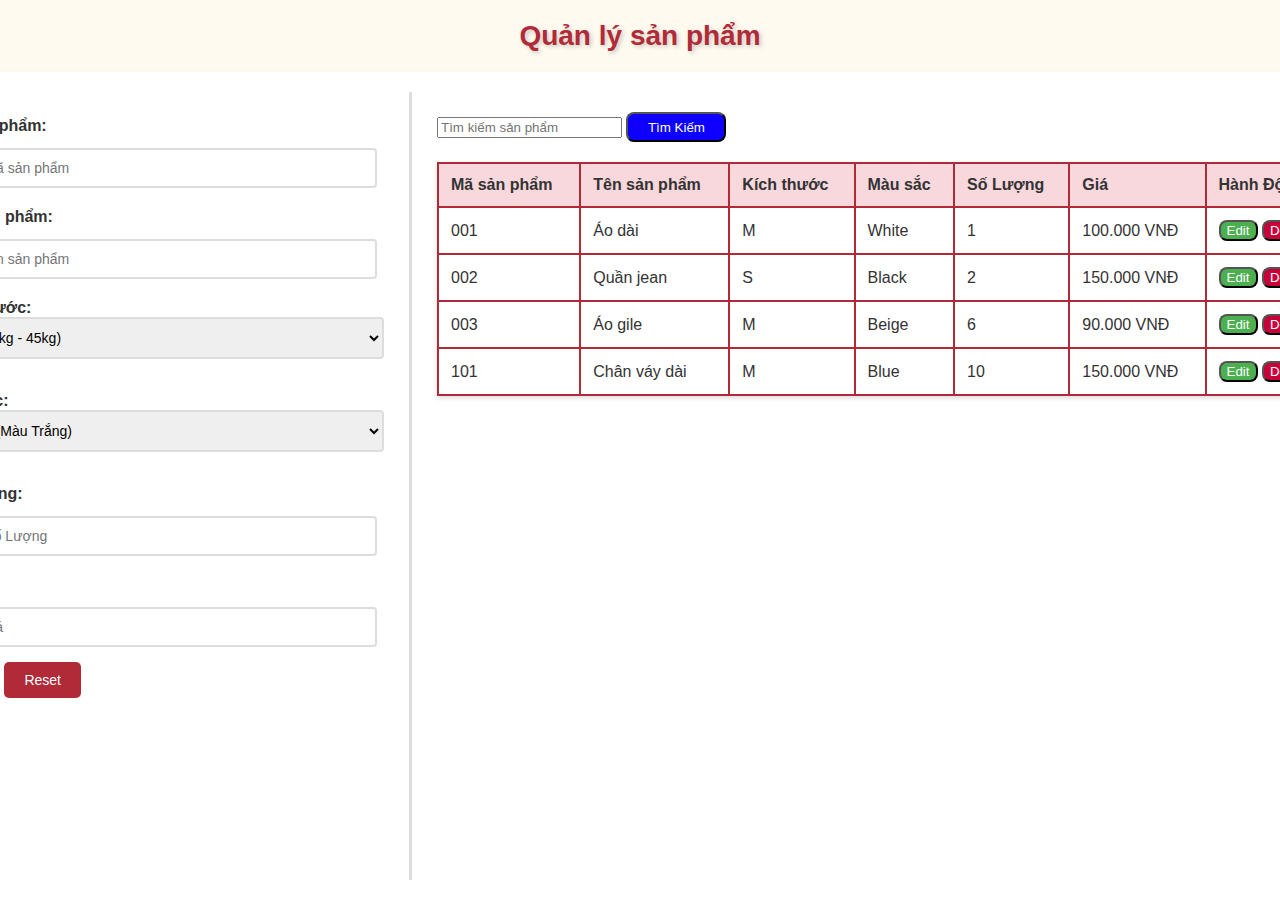
<file: index.html>
<!DOCTYPE html>
<html lang="vi">
<head>
    <meta charset="UTF-8">
    <title>Title</title>
    <link rel="stylesheet" href="style.css">
</head>
<body>
<h1>Quản lý sản phẩm</h1>
<div class="mainbody">
    <div class="form">
        <form method="get" action="/upload" enctype="multipart/form-data">
            <label for="maSanPham">Mã sản phẩm: </label>
            <input type="text" name="mã sản phẩm" id="maSanPham" placeholder="Nhập mã sản phẩm">
            <label for="tenSanPham">Tên sản phẩm: </label>
            <input type="text" name="Tên sản phẩm" id="tenSanPham" placeholder="Nhập tên sản phẩm">
            <label for="kichThuoc">Kích thước:
                <select id="kichThuoc">
                    <option value="XS">XS (38kg - 45kg)</option>
                    <option value="S">S (45kg - 50kg)</option>
                    <option value="M">M (50kg - 57kg)</option>
                    <option value="L">L (57kg - 65kg)</option>
                    <option value="XL">XL (65kg - 75kg)</option>
                    <option value="XXL">XXL (75kg - 85kg)</option>
                </select>
            </label>
            <label for="mauSac">Màu sắc:
                <select id="mauSac">
                    <option value="White">White (Màu Trắng)</option>
                    <option value="Black">Black (Màu Đen)</option>
                    <option value="Blue">Blue (Màu Xanh)</option>
                    <option value="Pink">Pink (Màu Hồng)</option>
                    <option value="Beige">Beige (Màu Be)</option>
                    <option value="Grey">Grey (Màu Xám)</option>
                </select>
            </label>
            <label for="soLuong">Số Lượng: </label>
            <input type="number" id="soLuong" name="soLuong" placeholder="Nhập Số Lượng">
            <label for="gia">Giá: </label>
            <input type="text" name="Giá" id="gia" placeholder="Nhập giá">
            <button type="button" onclick="createProduct()" id="addSp">Add</button>
            <button type="reset"  id="rsSp"> Reset</button>
        </form>
    </div>
    <div class="view">
        <div class="product"><label for="tìm kiếm"></label>
            <input type="text" id="tìm kiếm" name="timKiem" placeholder="Tìm kiếm sản phẩm">
            <button class="btn-search" type="button" onclick="searchProduct()" id="search">Tìm Kiếm</button>
            <table id="table">
                <thead>
                <tr>
                    <th>Mã sản phẩm</th>
                    <th>Tên sản phẩm</th>
                    <th>Kích thước</th>
                    <th>Màu sắc</th>
                    <th>Số Lượng</th>
                    <th>Giá</th>
                    <th>Hành Động</th>
                </tr>
                <thead id="tbody"></thead>
                </thead>
            </table>
        </div>
    </div>
</div>
<script src="form.js"></script>
</body>
</html>
</file>
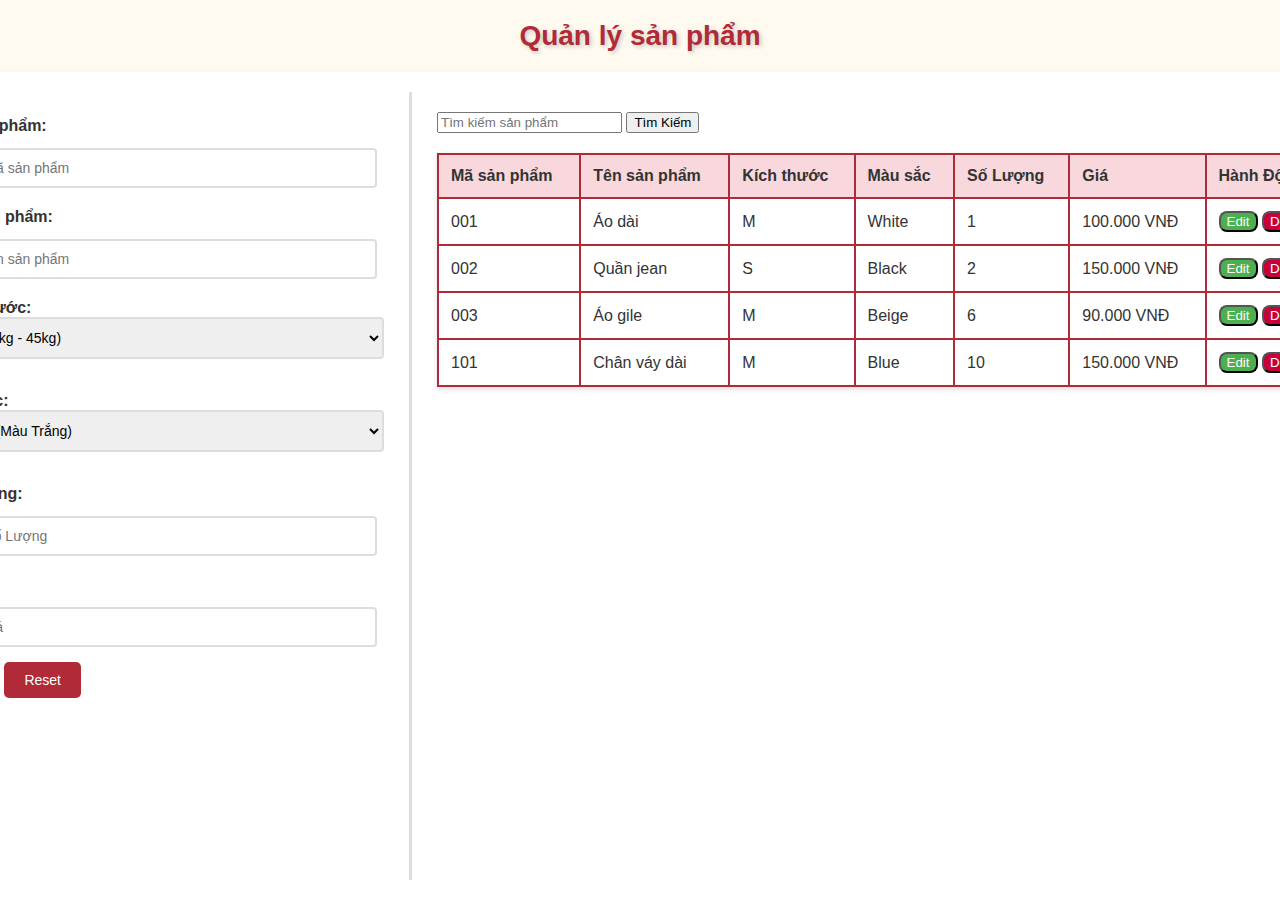
<file: form.html>
<!DOCTYPE html>
<html lang="vi">
<head>
    <meta charset="UTF-8">
    <title>Title</title>
            <link rel="stylesheet" href="style.css">
</head>
<body>
<h1>Quản lý sản phẩm</h1>
<div class="mainbody">
    <div class="form">
        <form method="post" action="/upload" enctype="multipart/form-data">
            <label for="maSanPham">Mã sản phẩm: </label>
            <input type="text" name="mã sản phẩm" id="maSanPham" placeholder="Nhập mã sản phẩm">
            <label for="tenSanPham">Tên sản phẩm: </label>
            <input type="text" name="Tên sản phẩm" id="tenSanPham" placeholder="Nhập tên sản phẩm">
            <label for="kichThuoc">Kích thước:
                <select id="kichThuoc">
                    <option value="XS">XS (38kg - 45kg)</option>
                    <option value="S">S (45kg - 50kg)</option>
                    <option value="M">M (50kg - 57kg)</option>
                    <option value="L">L (57kg - 65kg)</option>
                    <option value="XL">XL (65kg - 75kg)</option>
                    <option value="XXL">XXL (75kg - 85kg)</option>
                </select>
            </label>
            <label for="mauSac">Màu sắc:
                <select id="mauSac">
                    <option value="White">White (Màu Trắng)</option>
                    <option value="Black">Black (Màu Đen)</option>
                    <option value="Blue">Blue (Màu Xanh)</option>
                    <option value="Pink">Pink (Màu Hồng)</option>
                    <option value="Beige">Beige (Màu Be)</option>
                    <option value="Grey">Grey (Màu Xám)</option>
                </select>
            </label>
            <label for="soLuong">Số Lượng: </label>
            <input type="number" id="soLuong" name="soLuong" placeholder="Nhập Số Lượng">
            <label for="gia">Giá: </label>
            <input type="text" name="Giá" id="gia" placeholder="Nhập giá">
            <button type="button" onclick="createProduct()" id="addSp">Add</button>
            <button type="button" onclick="resetProduct()" id="rsSp"> Reset</button>
        </form>
    </div>
    <div class="view">
        <div class="product"><label for="tìm kiếm"></label><input type="text" id="tìm kiếm" name="timKiem" placeholder="Tìm kiếm sản phẩm">
            <button type="button" onclick="searchProduct()" id="search">Tìm Kiếm</button>
            <table id="table">
                <thead>
                <tr>
                    <th>Mã sản phẩm</th>
                    <th>Tên sản phẩm</th>
                    <th>Kích thước</th>
                    <th>Màu sắc</th>
                    <th>Số Lượng</th>
                    <th>Giá</th>
                    <th>Hành Động</th>
                </tr>
                <thead id="tbody"></thead>
                </thead>
            </table>
        </div>
    </div>
</div>
<script src="form.js"></script>
</body>
</html>
</file>
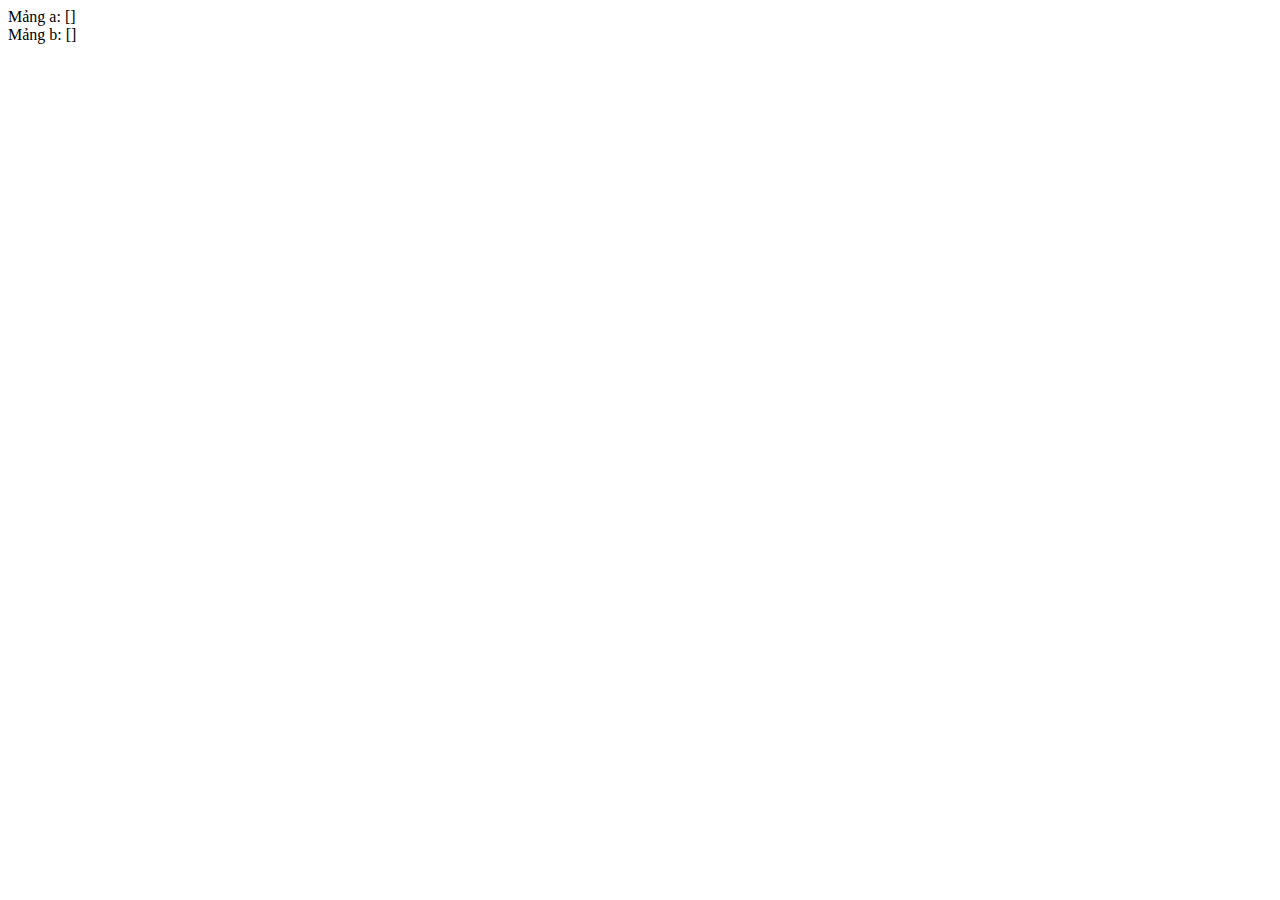
<file: THI_THUC_HANH/cau1.html>
<!DOCTYPE html>
<html lang="en">
<head>
    <meta charset="UTF-8">
    <title>Title</title>
</head>
<body>
<script>
    // Hàm kiểm tra số nguyên tố
    function isPrime(num) {
        if (num < 2) return false;
        for (let i = 2; i <= Math.sqrt(num); i++) {
            if (num % i === 0) {
                return false;
            }
        }
        return true;
    }

    // Nhập số phần tử của mảng
    let n = parseInt(prompt("Nhập số phần tử của mảng (n <= 50):"));
    if (n > 50) {
        alert("Số phần tử không được vượt quá 50!");
    } else {
        let a = [];
        let b = [];

        // Nhập các phần tử của mảng a
        for (let i = 0; i < n; i++) {
            a[i] = parseInt(prompt("Nhập phần tử thứ " + (i + 1) + " của mảng:"));
        }

        // In mảng a
        document.write("Mảng a: [" + a.join(", ") + "]<br>");

        // Tìm các số nguyên tố trong mảng a và thêm vào mảng b
        for (let i = 0; i < n; i++) {
            if (isPrime(a[i])) {
                b.push(a[i]);
            }
        }

        // In mảng b
        document.write("Mảng b: [" + b.join(", ") + "]");
    }

</script>

</body>
</html>
</file>
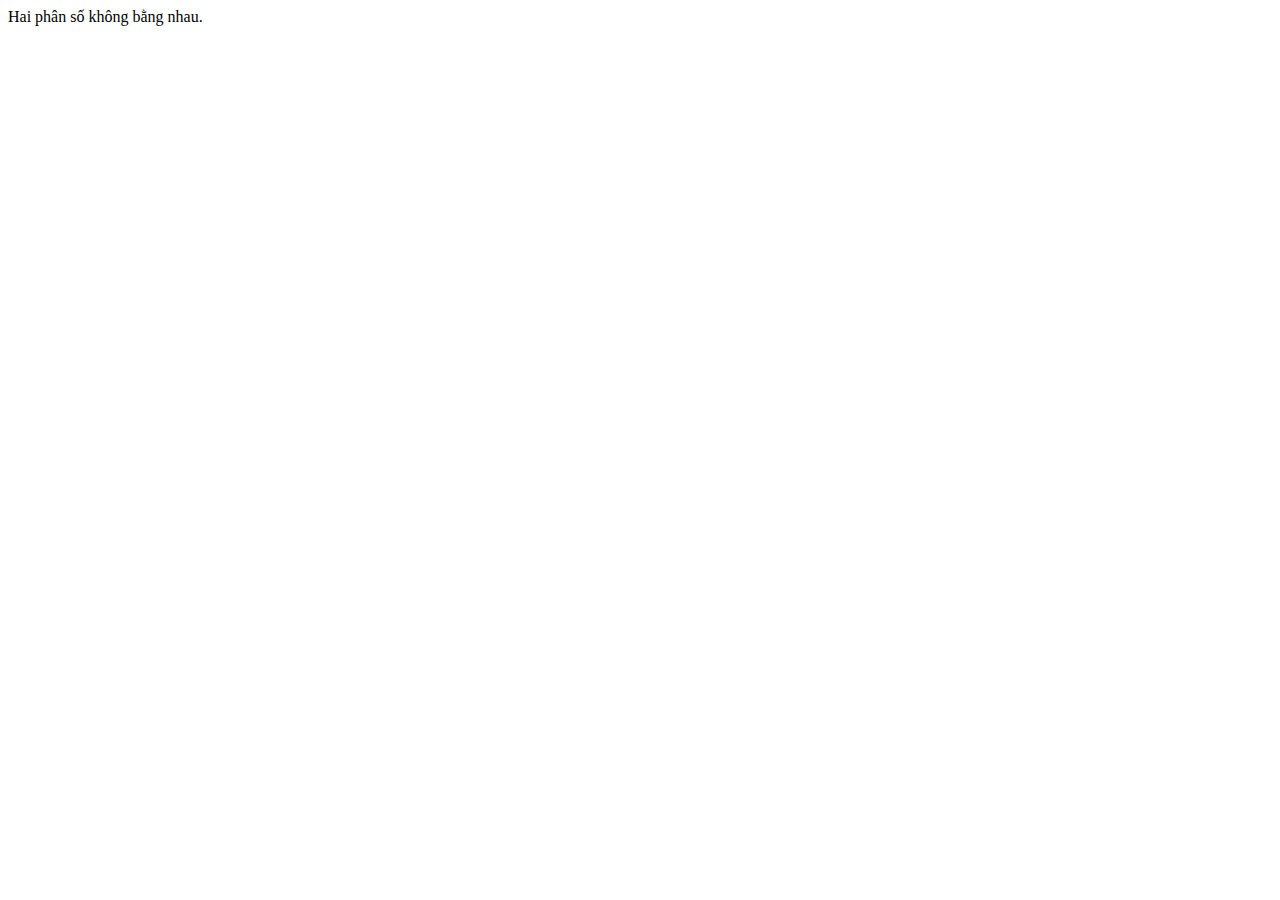
<file: THI_THUC_HANH/cau2.html>
<!DOCTYPE html>
<html lang="en">
<head>
    <meta charset="UTF-8">
    <title>Title</title>
</head>
<body>
<script>
  function areFractionsEqual(a1, b1, a2, b2) {
    // Kiểm tra điều kiện so sánh phân số
    if (a1 * b2 === a2 * b1) {
      return true;
    } else {
      return false;
    }
  }


  let a1 = parseInt(prompt("Nhập tử số của phân số thứ nhất:"));
  let b1 = parseInt(prompt("Nhập mẫu số của phân số thứ nhất:"));
  let a2 = parseInt(prompt("Nhập tử số của phân số thứ hai:"));
  let b2 = parseInt(prompt("Nhập mẫu số của phân số thứ hai:"));

  
  if (areFractionsEqual(a1, b1, a2, b2)) {
    document.write("Hai phân số bằng nhau.");
  } else {
    document.write("Hai phân số không bằng nhau.");
  }

</script>
</body>
</html>
</file>
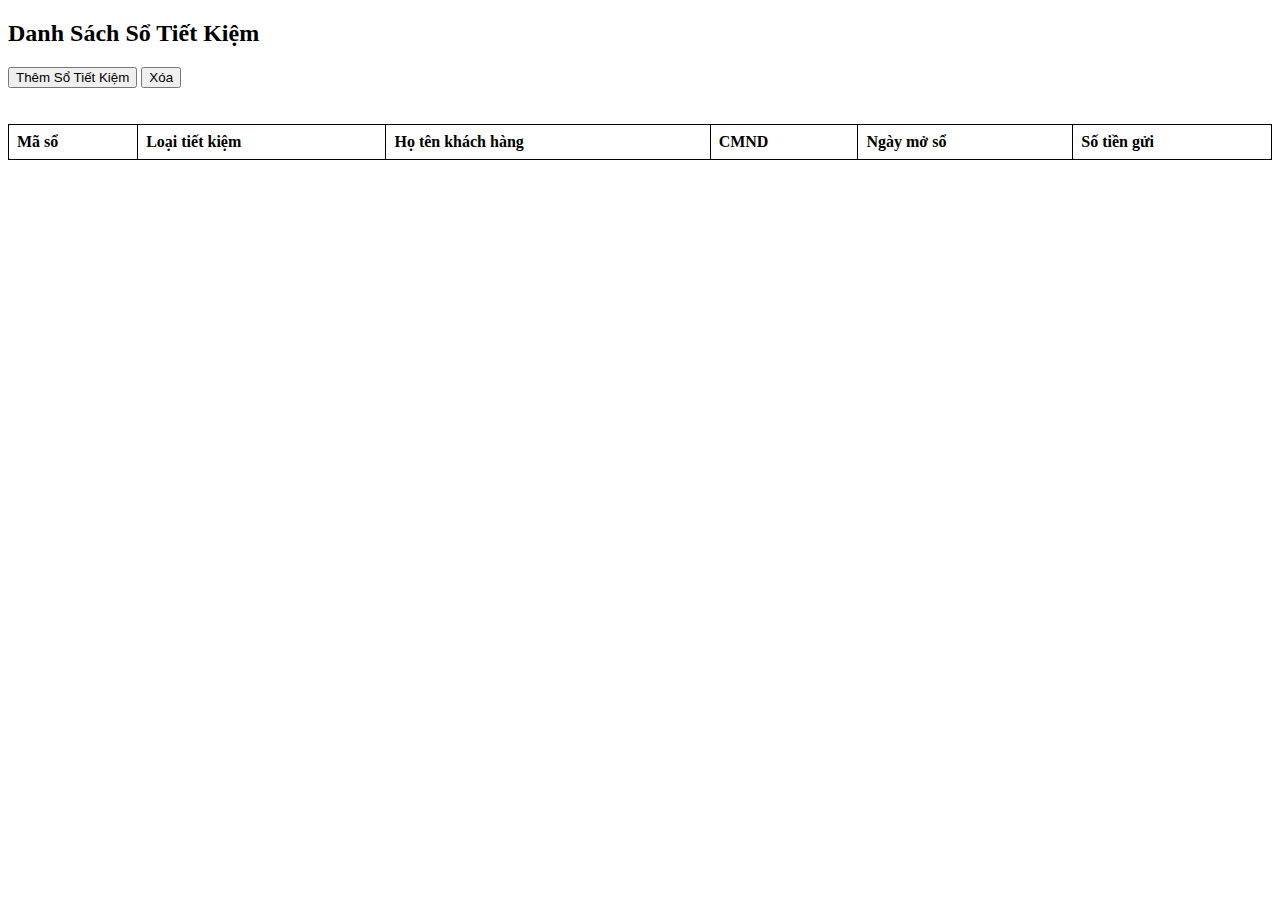
<file: THI_THUC_HANH/cau3.html>
<!DOCTYPE html>
<html lang="en">
<head>
    <meta charset="UTF-8">
    <title>Title</title>
    <title>Sổ Tiết Kiệm</title>
    <style>
        table {
            width: 100%;
            border-collapse: collapse;
        }
        table, th, td {
            border: 1px solid black;
        }
        th, td {
            padding: 8px;
            text-align: left;
        }
    </style>
</head>
<body>
<h2>Danh Sách Sổ Tiết Kiệm</h2>
<button type="button" onclick="createCustomers()" id="themSOTietKiem">Thêm Sổ Tiết Kiệm</button>
<button type="button" onclick="deleteCustomers()" id="xoa">Xóa</button>
<br>
<br>
<br>
<table id = "table">
    <tr>
        <th>Mã sổ</th>
        <th>Loại tiết kiệm</th>
        <th>Họ tên khách hàng</th>
        <th>CMND</th>
        <th>Ngày mở sổ</th>
        <th>Số tiền gửi</th>
    </tr>
</table>
<script src="cau3.js"></script>
</body>
</html>
</file>
<file: style.css>
body {
    font-family: Arial, sans-serif;
    margin: 0;
    padding: 0;
    background-color: #fffaf0; /* Màu nền nhã nhặn */
    color: #333;
    display: flex;
    flex-direction: column;
    align-items: center;
    height: 100vh;
    background-image: url('https://example.com/hoa-dao.png'), url('https://example.com/den-long.png');
    background-repeat: no-repeat, no-repeat;
    background-position: left top, right bottom;
    background-size: 250px, 250px;
}
h1 {
    text-align: center;
    color: #b02a37;
    padding: 20px 0;
    margin: 0;
    font-size: 28px;
    font-weight: bold;
    text-shadow: 2px 2px 4px rgba(0, 0, 0, 0.2); /* Đổ bóng cho tiêu đề */
}

/* Cấu trúc bố cục 2 phần */
.mainbody {
    display: flex;
    flex-direction: row;
    width: 1450px;
    background: white;
    box-shadow: 0 4px 6px rgba(0, 0, 0, 0.1);
    border-radius: 15px;
    padding: 20px;
    gap: 5px;
    flex-grow: 1;
    height: 100vh; /* Đảm bảo chiều cao cố định */
}

/* Phần form bên trái */
.form {
    flex: 1;
    padding: 20px;
    gap:5px;
    border-right: 3px solid #ddd;
}

form label {
    padding: 5px;
    font-weight: bold;
    display: block;
    margin-bottom: 8px;
}

form input{
    width: 92%;
    padding: 10px;
    margin-bottom: 15px;
    border: 2px solid #ddd;
    border-radius: 4px;
    font-size: 14px;
}
form select {
    width: 100%;
    padding: 10px;
    margin-bottom: 15px;
    border: 2px solid #ddd;
    border-radius: 4px;
    font-size: 14px;
}

form button {
    border: 1px solid black;
    padding: 10px 20px;
    border: none;
    border-radius: 5px;
    background-color: #b02a37;
    color: white;
    cursor: pointer;
    font-size: 14px;
    transition: background-color 0.3s ease;
}

form button:hover {
    background-color: #0d00ff;
    transform: scale(1.05);
}

/* Phần bên phải để hiển thị thông tin */
.view {
    flex: 2;
    padding: 20px;
}

.view table {
    width: 100%;
    border-collapse: collapse;
    margin-top: 20px;
    background-color: #fff;
    border: 2px solid #b02a37; /* Đường viền đậm */
    box-shadow: 0 2px 5px rgba(0, 0, 0, 0.15); /* Hiệu ứng đổ bóng */
}

.view th,
.view td {
    padding: 12px;
    border: 2px solid #b02a37; /* Đường viền đậm */
    text-align: left;
}

.view th {
    background-color: #f8d8dc;
    font-size: 16px;
}

.view tbody tr:nth-child(even) {
    background-color: #fffaf0; /* Màu nền xen kẽ */
}

.view tbody tr:hover {
    background-color: #fae3e7;
    transform: scale(1.05);
}

#lantern {
    position: fixed;
    top: 20px;
    right: 10px;
    width: 80px;
    height: auto;
    animation: lanternSwing 3s infinite ease-in-out;
}

.btn-edit {
    background-color: #4CAF50;
    color: white;
    border-radius: 8px ;
}

.btn-edit:hover {
    background-color: #45a049;
    transform: scale(1.05);
}

/* Nút Update */
.btn-update {
    background-color: #4CAF50;
    color: white;
    border-radius: 8px ;
}

.btn-update:hover {
    background-color: #0056b3;
    transform: scale(1.05);
}

/* Nút Delete */
.btn-delete {
    background-color: #C70039;
    color: white;
    border-radius: 8px ;
}

.btn-delete:hover {
    background-color: #C70039;
    transform: scale(1.05);
}

/* Nút tìm kiếm */
.btn-search{
    background-color: #0d00ff;
    border-radius: 8px;
    width: 100px;
    height: 30px;
    color: #ffffff;
}

.btn-search:hover{
    background-color: #4CAF50;
    transform: scale(1.05);
}

.search{
    width: 500px;
    height: 100px;
}
</file>
